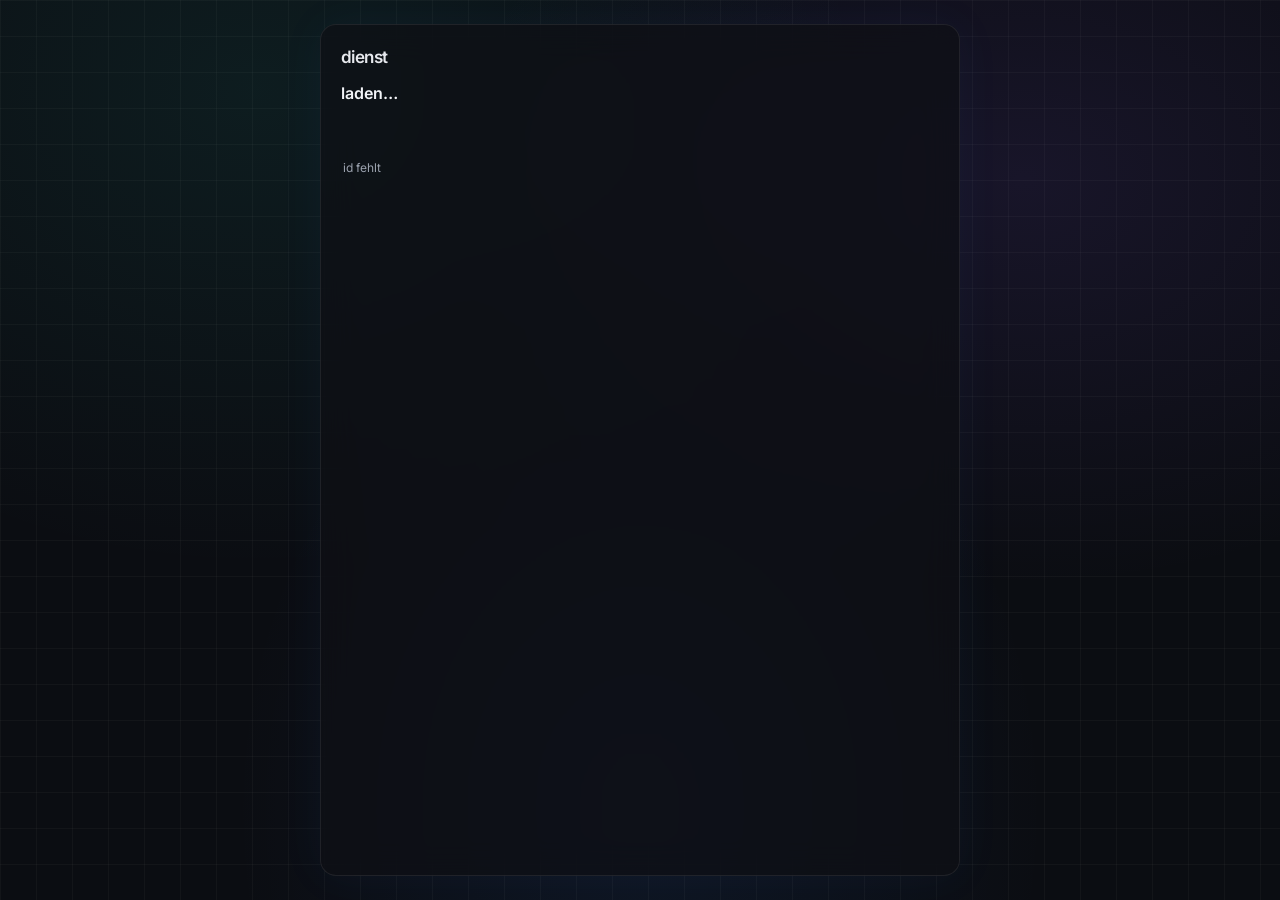
<file: maske/dienst.html>
<!DOCTYPE html>
<html lang="de">
<head>
  <meta charset="utf-8">
  <meta name="viewport" content="width=device-width, initial-scale=1">
  <meta name="color-scheme" content="dark">
  <title>dienst</title>
  <link rel="stylesheet" href="ansicht.css">
</head>
<body class="dienst_seite">
  <main id="dienst_seite_box" class="glas dienst_seite_box">
    <p class="marke">dienst</p>
    <p id="dienst_titel" class="dienst_titel">laden…</p>
    <div id="dienst_inhalt" class="dienst_inhalt"></div>
    <div id="dienst_pills" class="pills"></div>
    <p id="dienst_fehler" class="leer_hinweis"></p>
  </main>
  <script>
    //eigene seite fuer einen dienst, nur textContent
    function zeile(label, wert) {
      var p = document.createElement("div");
      var span;
      var stark;
      p.className = "meta_zeile";
      span = document.createElement("span");
      span.textContent = label;
      stark = document.createElement("strong");
      stark.textContent = wert || "—";
      p.appendChild(span);
      p.appendChild(stark);
      return p;
    }

    function block(titel, text) {
      var wrap = document.createElement("section");
      var h;
      var body;
      wrap.className = "dienst_abschnitt";
      h = document.createElement("h2");
      h.textContent = titel;
      body = document.createElement("p");
      body.className = "dienst_text";
      body.textContent = text || "—";
      wrap.appendChild(h);
      wrap.appendChild(body);
      return wrap;
    }

    function zeichne(daten) {
      var box = document.querySelector("#dienst_inhalt");
      var pills = document.querySelector("#dienst_pills");
      var i;
      var knopf;
      document.querySelector("#dienst_titel").textContent = daten.name || daten.id || "dienst";
      document.title = daten.name || "dienst";
      box.textContent = "";
      box.appendChild(zeile("status", daten.status));
      box.appendChild(zeile("seit", daten.seit || "—"));
      box.appendChild(zeile("ort", daten.ort || "—"));
      box.appendChild(zeile("projekt", daten.projekt || "—"));
      box.appendChild(block("letzte meldung", daten.letzte_meldung));
      if (daten.verlauf && daten.verlauf.length) {
        for (i = 0; i < daten.verlauf.length; i++) {
          box.appendChild(block("verlauf", daten.verlauf[i].text));
        }
      }
      box.appendChild(block("was als naechstes", daten.naechstes));
      pills.textContent = "";
      ["anhalten", "weiter"].forEach(function (aktion) {
        knopf = document.createElement("button");
        knopf.type = "button";
        knopf.className = "pill";
        knopf.textContent = aktion;
        knopf.addEventListener("click", function () {
          fetch("/bruecke/eingriff", {
            method: "POST",
            headers: {"Content-Type": "application/json"},
            body: JSON.stringify({id: daten.id, aktion: aktion})
          }).then(function () {
            laden();
          }).catch(function () {
            document.querySelector("#dienst_fehler").textContent = "eingriff fehlgeschlagen";
          });
        });
        pills.appendChild(knopf);
      });
    }

    function laden() {
      var id = "";
      try {
        id = new URLSearchParams(window.location.search).get("id") || "";
      } catch (fehler) {
        id = "";
      }
      if (!id) {
        document.querySelector("#dienst_fehler").textContent = "id fehlt";
        return;
      }
      fetch("/dev/dienst?id=" + encodeURIComponent(id))
        .then(function (antwort) {
          return antwort.json().then(function (body) {
            return {ok: antwort.ok, body: body};
          });
        })
        .then(function (antwort) {
          if (!antwort.ok) {
            document.querySelector("#dienst_fehler").textContent = (antwort.body && antwort.body.fehler) || "dienst ungueltig";
            return;
          }
          zeichne(antwort.body);
        })
        .catch(function () {
          document.querySelector("#dienst_fehler").textContent = "nicht erreichbar";
        });
    }

    laden();
  </script>
</body>
</html>
</file>
<file: maske/ansicht.css>
@font-face {
  font-family: "Inter";
  src: url("schrift/inter-400.woff2") format("woff2");
  font-weight: 400;
  font-style: normal;
  font-display: swap;
}

@font-face {
  font-family: "Inter";
  src: url("schrift/inter-500.woff2") format("woff2");
  font-weight: 500;
  font-style: normal;
  font-display: swap;
}

@font-face {
  font-family: "Inter";
  src: url("schrift/inter-600.woff2") format("woff2");
  font-weight: 600;
  font-style: normal;
  font-display: swap;
}

:root {
  --bg: #0b0d12;
  --teal: #2dd4bf;
  --violett: #8b5cf6;
  --blau: #3b82f6;
  --rand: rgba(255, 255, 255, 0.08);
  --text: #e7e9ee;
  --muted: #9aa1ad;
  --gruen: #3dd68c;
  --gelb: #e2b340;
  --rot: #ff5d5d;
  --grau: #6b7280;
}

* {
  box-sizing: border-box;
  scrollbar-width: thin;
  scrollbar-color: rgba(255, 255, 255, 0.2) transparent;
}

html,
body {
  margin: 0;
  height: 100%;
  overflow: hidden;
  color: var(--text);
  font-family: "Inter", system-ui, sans-serif;
  font-size: 13px;
  line-height: 1.45;
  background-color: var(--bg);
  background-image:
    radial-gradient(ellipse at 20% 10%, rgba(45, 212, 191, 0.08), transparent 42%),
    radial-gradient(ellipse at 80% 20%, rgba(139, 92, 246, 0.1), transparent 40%),
    radial-gradient(ellipse at 50% 90%, rgba(59, 130, 246, 0.08), transparent 45%),
    linear-gradient(rgba(255, 255, 255, 0.03) 1px, transparent 1px),
    linear-gradient(90deg, rgba(255, 255, 255, 0.03) 1px, transparent 1px);
  background-size: auto, auto, auto, 36px 36px, 36px 36px;
}

button,
input {
  font: inherit;
  color: inherit;
}

button {
  cursor: pointer;
}

p,
h2,
h3,
pre {
  margin: 0;
}

.nur_lese {
  position: absolute;
  width: 1px;
  height: 1px;
  overflow: hidden;
  clip: rect(0 0 0 0);
}

#app {
  height: 100%;
  display: grid;
  grid-template-columns: 300px minmax(0, 1fr) 340px;
  grid-template-rows: minmax(0, 1fr);
  gap: 14px;
  padding: 16px;
}

.glas {
  background: rgba(14, 16, 22, 0.72);
  border: 1px solid var(--rand);
  border-radius: 16px;
  backdrop-filter: blur(18px);
  box-shadow: 0 0 48px rgba(59, 130, 246, 0.05);
}

#liste,
#agent {
  min-height: 0;
  display: flex;
  flex-direction: column;
  gap: 12px;
  padding: 16px;
  overflow: hidden;
}

#liste {
  grid-column: 1;
  grid-row: 1;
}

#agent {
  grid-column: 3;
  grid-row: 1;
  overflow-x: hidden;
  overflow-y: auto;
}

#mitte {
  grid-column: 2;
  grid-row: 1;
  position: relative;
  min-height: 0;
  min-width: 0;
  border: 1px solid rgba(255, 255, 255, 0.06);
  border-radius: 16px;
  overflow: hidden;
  background: rgba(8, 10, 14, 0.35);
}

#mitte::before {
  content: "";
  position: absolute;
  inset: 0;
  background: radial-gradient(circle at 50% 48%, rgba(45, 212, 191, 0.1), transparent 52%);
  pointer-events: none;
}

#buehne {
  position: absolute;
  inset: 0;
  z-index: 1;
  width: 100%;
  height: 100%;
  cursor: grab;
  display: block;
  background: transparent;
}

#buehne.zieht,
#buehne.schiebt {
  cursor: grabbing;
}

#labels {
  position: absolute;
  inset: 0;
  z-index: 2;
  pointer-events: none;
}

.label {
  position: absolute;
  transform: translate(-50%, -50%);
  padding: 4px 11px;
  border-radius: 999px;
  background: rgba(12, 14, 20, 0.78);
  border: 1px solid rgba(255, 255, 255, 0.12);
  color: #eef1f6;
  font-size: 12px;
  white-space: nowrap;
  pointer-events: auto;
  cursor: grab;
  backdrop-filter: blur(10px);
}

.label.aktiv {
  border-color: rgba(45, 212, 191, 0.8);
  box-shadow: 0 0 18px rgba(45, 212, 191, 0.35);
}

.label_name,
.label_live {
  display: block;
}

.label_live {
  display: none;
  max-width: 240px;
  margin-top: 2px;
  color: #5eead4;
  font-size: 11px;
  line-height: 1.35;
  white-space: pre-line;
  text-align: center;
}

.label.arbeitet {
  border-color: rgba(94, 234, 212, 0.9);
  box-shadow: 0 0 16px rgba(45, 212, 191, 0.28);
}

.label.arbeitet .label_live {
  display: block;
}

.label.erledigt .label_live {
  display: block;
  color: #c5cad3;
}

.label.erledigt {
  border-color: rgba(255, 255, 255, 0.28);
}

#hinweis_maus {
  position: absolute;
  left: 0;
  right: 0;
  bottom: 12px;
  z-index: 2;
  text-align: center;
  color: rgba(255, 255, 255, 0.34);
  font-size: 11px;
  pointer-events: none;
}

.kopf {
  display: flex;
  flex-direction: column;
  gap: 10px;
}

.kopf_zeile {
  display: flex;
  align-items: center;
  justify-content: space-between;
  gap: 10px;
}

.marke {
  font-size: 17px;
  font-weight: 600;
  letter-spacing: -0.03em;
}

.zaehler {
  display: flex;
  flex-wrap: wrap;
  gap: 6px;
  justify-content: flex-end;
}

.chip {
  border-radius: 999px;
  border: 1px solid var(--rand);
  background: rgba(255, 255, 255, 0.03);
  color: var(--muted);
  padding: 3px 9px;
  font-size: 11px;
}

.chip.laeuft {
  color: var(--blau);
  border-color: rgba(59, 130, 246, 0.35);
}

.chip.fertig {
  color: var(--gruen);
  border-color: rgba(61, 214, 140, 0.3);
}

#tabs {
  display: flex;
  gap: 6px;
}

.tab {
  flex: 1;
  border-radius: 12px;
  border: 1px solid var(--rand);
  background: rgba(255, 255, 255, 0.02);
  color: var(--muted);
  padding: 8px 10px;
}

.tab.gesetzt {
  color: #fff;
  background: rgba(255, 255, 255, 0.08);
  border-color: rgba(255, 255, 255, 0.16);
}

#suche {
  width: 100%;
  border-radius: 14px;
  border: 1px solid rgba(255, 255, 255, 0.1);
  background: rgba(255, 255, 255, 0.03);
  padding: 10px 12px;
  outline: none;
}

#suche::placeholder {
  color: #6d7380;
}

#suche:focus,
button:focus-visible {
  border-color: rgba(45, 212, 191, 0.7);
  outline: 1px solid rgba(45, 212, 191, 0.35);
  outline-offset: 1px;
}

#hover_info {
  min-height: 1.4em;
  font-size: 12px;
  color: var(--muted);
  white-space: pre-line;
}

#karten_liste {
  display: flex;
  flex-direction: column;
  gap: 12px;
  min-height: 0;
  flex: 1 1 auto;
  overflow: auto;
}

.gruppe {
  display: flex;
  flex-direction: column;
  gap: 8px;
  min-height: 24px;
}

.gruppe_titel {
  font-size: 11px;
  font-weight: 600;
  letter-spacing: 0.08em;
  text-transform: uppercase;
  color: #8b919d;
  padding: 0 2px;
}

.gruppe_box {
  display: flex;
  flex-direction: column;
  gap: 8px;
  min-height: 28px;
  transition: background 0.18s ease;
}

.gruppe_box.ziel {
  background: rgba(45, 212, 191, 0.06);
  border-radius: 12px;
}

.karte {
  display: grid;
  grid-template-columns: 18px minmax(0, 1fr);
  gap: 0 4px;
  border-radius: 14px;
  border: 1px solid transparent;
  background: rgba(255, 255, 255, 0.02);
  transition: transform 0.18s ease, opacity 0.18s ease, border-color 0.18s ease, background 0.18s ease;
}

.karte.gewaehlt {
  background: rgba(255, 255, 255, 0.06);
  border-color: rgba(255, 255, 255, 0.12);
}

.karte.zieht {
  opacity: 0.45;
  transform: scale(0.98);
}

.griff {
  display: flex;
  align-items: flex-start;
  justify-content: center;
  padding: 14px 0 0;
  cursor: grab;
  color: #6b7280;
  touch-action: none;
  user-select: none;
}

.griff:active {
  cursor: grabbing;
}

.griff_punkte {
  width: 10px;
  height: 16px;
  background-image: radial-gradient(circle, currentColor 1.1px, transparent 1.2px);
  background-size: 5px 5px;
  background-position: 0 0;
  opacity: 0.85;
}

.karte_inhalt {
  min-width: 0;
}

.platzhalter {
  height: 2px;
  margin: 2px 8px;
  border-radius: 999px;
  background: linear-gradient(90deg, transparent, var(--teal), transparent);
  box-shadow: 0 0 12px rgba(45, 212, 191, 0.45);
  transition: height 0.15s ease;
}

.zeile {
  width: 100%;
  display: grid;
  grid-template-columns: 10px minmax(0, 1fr);
  gap: 10px;
  align-items: start;
  text-align: left;
  padding: 11px 12px 8px 4px;
  border: 0;
  border-radius: 14px;
  background: transparent;
}

.punkt {
  width: 8px;
  height: 8px;
  margin-top: 5px;
  border-radius: 50%;
  background: var(--farbe);
  box-shadow: 0 0 10px var(--farbe);
}

.punkt.laeuft {
  animation: puls 1.4s ease-in-out infinite;
}

@keyframes puls {
  0%,
  100% { transform: scale(1); opacity: 1; }
  50% { transform: scale(1.35); opacity: 0.7; }
}

.fertig { --farbe: var(--gruen); }
.laeuft { --farbe: var(--blau); }
.wartet,
.offen { --farbe: var(--gelb); }
.fehler,
.problem { --farbe: var(--rot); }
.leer,
.fehlt { --farbe: var(--grau); }

.zeile_text {
  min-width: 0;
  display: flex;
  flex-direction: column;
  gap: 3px;
}

.zeile_kopf {
  display: flex;
  align-items: baseline;
  justify-content: space-between;
  gap: 8px;
  min-width: 0;
}

.name {
  font-weight: 500;
  color: #f2f4f8;
  overflow: hidden;
  text-overflow: ellipsis;
  white-space: nowrap;
}

.zeit {
  flex: none;
  font-size: 11px;
  color: #7a8190;
  font-variant-numeric: tabular-nums;
}

.satz {
  color: var(--muted);
  font-size: 12px;
  overflow: hidden;
  text-overflow: ellipsis;
  white-space: nowrap;
}

.pills {
  display: flex;
  flex-wrap: wrap;
  gap: 6px;
  padding: 0 12px 10px 14px;
}

.pill {
  border-radius: 999px;
  border: 1px solid rgba(255, 255, 255, 0.12);
  background: rgba(255, 255, 255, 0.03);
  color: #c9cdd6;
  padding: 3px 10px;
  font-size: 11px;
}

.pill:hover {
  border-color: rgba(45, 212, 191, 0.45);
  color: #fff;
}

.leer_hinweis {
  color: var(--muted);
  font-size: 12px;
  padding: 8px 2px;
}

#agent_name {
  margin-top: -4px;
  color: #f2f4f8;
  font-size: 15px;
  font-weight: 500;
  overflow-wrap: anywhere;
}

.meta {
  display: flex;
  flex-direction: column;
  gap: 6px;
  padding: 10px 12px;
  border-radius: 14px;
  border: 1px solid var(--rand);
  background: rgba(255, 255, 255, 0.02);
}

.meta_zeile {
  display: flex;
  gap: 8px;
  color: var(--muted);
  font-size: 12px;
}

.meta_zeile strong {
  color: #dfe3ea;
  font-weight: 500;
  overflow-wrap: anywhere;
}

.meta.meta_laeuft {
  border-color: rgba(94, 234, 212, 0.55);
  box-shadow: 0 0 18px rgba(45, 212, 191, 0.18);
}

.meta.meta_fertig {
  border-color: rgba(61, 214, 140, 0.4);
}

#agent section {
  display: flex;
  flex-direction: column;
  gap: 8px;
}

#agent h2 {
  font-size: 11px;
  font-weight: 600;
  letter-spacing: 0.08em;
  text-transform: uppercase;
  color: #8b919d;
}

.md {
  min-height: 72px;
  max-height: 220px;
  overflow: auto;
  color: #c5cad3;
  font-size: 12px;
  line-height: 1.55;
  user-select: text;
}

.md h3 {
  margin: 10px 0 4px;
  font-size: 12px;
  color: #e8ebf2;
}

.md p {
  margin: 0 0 6px;
}

.md ul {
  margin: 0 0 6px;
  padding-left: 18px;
}

.md code {
  font-family: ui-monospace, Consolas, monospace;
  font-size: 11px;
  background: rgba(255, 255, 255, 0.06);
  border-radius: 4px;
  padding: 1px 4px;
}

.md a {
  color: var(--teal);
}

.haken {
  display: flex;
  align-items: flex-start;
  gap: 8px;
  margin-top: 4px;
  color: #d5d8e0;
  cursor: pointer;
}

.haken input {
  margin-top: 3px;
  accent-color: var(--violett);
}

#knopf_freigeben {
  width: 100%;
  border: 0;
  border-radius: 14px;
  padding: 11px 14px;
  background: linear-gradient(90deg, var(--blau), var(--violett));
  color: #ffffff;
  font-weight: 600;
  box-shadow: 0 0 24px rgba(139, 92, 246, 0.28);
}

#knopf_freigeben:disabled {
  opacity: 0.45;
  cursor: default;
  box-shadow: none;
}

#wahl_stand {
  color: var(--muted);
  font-size: 12px;
  min-height: 1.2em;
}

#log_live {
  min-height: 88px;
  max-height: 180px;
  overflow: auto;
  white-space: pre-wrap;
  font-family: ui-monospace, Consolas, monospace;
  font-size: 11px;
  line-height: 1.45;
  color: #aeb4c0;
  padding: 10px 12px;
  border-radius: 12px;
  border: 1px solid var(--rand);
  background: rgba(0, 0, 0, 0.25);
  user-select: text;
}

.bericht_box {
  display: flex;
  flex-direction: column;
  gap: 8px;
}

.bericht_block {
  border-radius: 12px;
  border: 1px solid var(--rand);
  background: rgba(255, 255, 255, 0.02);
  padding: 0;
  overflow: hidden;
}

.bericht_block summary {
  cursor: pointer;
  list-style: none;
  padding: 8px 12px;
  font-size: 11px;
  font-weight: 600;
  letter-spacing: 0.08em;
  text-transform: uppercase;
  color: #8b919d;
  user-select: none;
}

.bericht_block summary::-webkit-details-marker {
  display: none;
}

.bericht_block summary::before {
  content: "+";
  display: inline-block;
  width: 1em;
  color: #6b7280;
}

.bericht_block[open] summary::before {
  content: "–";
}

.bericht_body {
  padding: 0 12px 10px;
  color: #c5cad3;
  font-size: 12px;
  line-height: 1.5;
  overflow-wrap: anywhere;
  white-space: pre-line;
  user-select: text;
}

.arbeit_gemacht {
  margin: 0 0 8px;
  color: #5eead4;
}

.bericht_liste {
  display: flex;
  flex-direction: column;
  gap: 8px;
  margin: 0;
  padding: 0;
  list-style: none;
}

.bericht_liste li {
  display: flex;
  flex-direction: column;
  gap: 2px;
}

.bericht_klein {
  color: #7a8190;
  font-size: 11px;
}

.dienst_overlay {
  position: fixed;
  inset: 0;
  z-index: 40;
  display: flex;
  align-items: center;
  justify-content: center;
  padding: 24px;
  background: rgba(4, 6, 10, 0.72);
  backdrop-filter: blur(6px);
}

.dienst_overlay[hidden] {
  display: none;
}

.dienst_fenster {
  width: min(520px, 100%);
  max-height: min(84vh, 760px);
  overflow: auto;
  padding: 18px;
  display: flex;
  flex-direction: column;
  gap: 12px;
}

.dienst_kopf {
  display: flex;
  align-items: center;
  justify-content: space-between;
  gap: 12px;
}

.dienst_kopf_rechts {
  display: flex;
  align-items: center;
  gap: 8px;
}

.dienst_titel {
  font-size: 16px;
  font-weight: 600;
  color: #f2f4f8;
  overflow-wrap: anywhere;
}

.dienst_x {
  width: 32px;
  height: 32px;
  border-radius: 10px;
  border: 1px solid var(--rand);
  background: rgba(255, 255, 255, 0.04);
  color: #dfe3ea;
}

.dienst_inhalt {
  display: flex;
  flex-direction: column;
  gap: 10px;
}

.dienst_abschnitt h2 {
  font-size: 11px;
  font-weight: 600;
  letter-spacing: 0.08em;
  text-transform: uppercase;
  color: #8b919d;
  margin-bottom: 4px;
}

.dienst_text {
  color: #c5cad3;
  font-size: 12px;
  line-height: 1.5;
  white-space: pre-wrap;
  overflow-wrap: anywhere;
}

.dienst_seite {
  overflow: auto;
  height: auto;
  min-height: 100%;
  padding: 24px;
  display: flex;
  justify-content: center;
}

.dienst_seite_box {
  width: min(640px, 100%);
  padding: 20px;
  display: flex;
  flex-direction: column;
  gap: 12px;
}

a.pill {
  text-decoration: none;
  display: inline-flex;
  align-items: center;
}

@media (max-width: 1100px) {
  #app {
    grid-template-columns: 280px minmax(0, 1fr) 300px;
    padding: 10px;
    gap: 10px;
  }
}

/* fix: gruppen in der scrollliste nicht zusammendruecken (ueberlagerung bei 'alle') */
.gruppe,
.gruppe_box,
.karte {
  flex-shrink: 0;
}


/* knopf: drehung an/aus */
.dreh_knopf {
  margin-left: 8px;
  width: 28px;
  height: 28px;
  border-radius: 8px;
  border: 1px solid rgba(255, 255, 255, 0.12);
  background: rgba(255, 255, 255, 0.04);
  color: #c9ced8;
  font-size: 12px;
  line-height: 1;
  cursor: pointer;
}
.dreh_knopf:hover { background: rgba(255, 255, 255, 0.09); }
.dreh_knopf[aria-pressed="true"] { border-color: rgba(45, 212, 191, 0.5); color: #2dd4bf; }

.karte .pills .pill:nth-last-child(n+4) {
  opacity: 0.95;
}
.bericht_klein.warte,
.satz.warte {
  color: #f0c36a;
}

.loop_stand,
.bericht_klein.loop {
  color: var(--muted);
}

.pill_warn {
  color: var(--gelb);
  border-color: rgba(226, 179, 64, 0.35);
}
</file>
